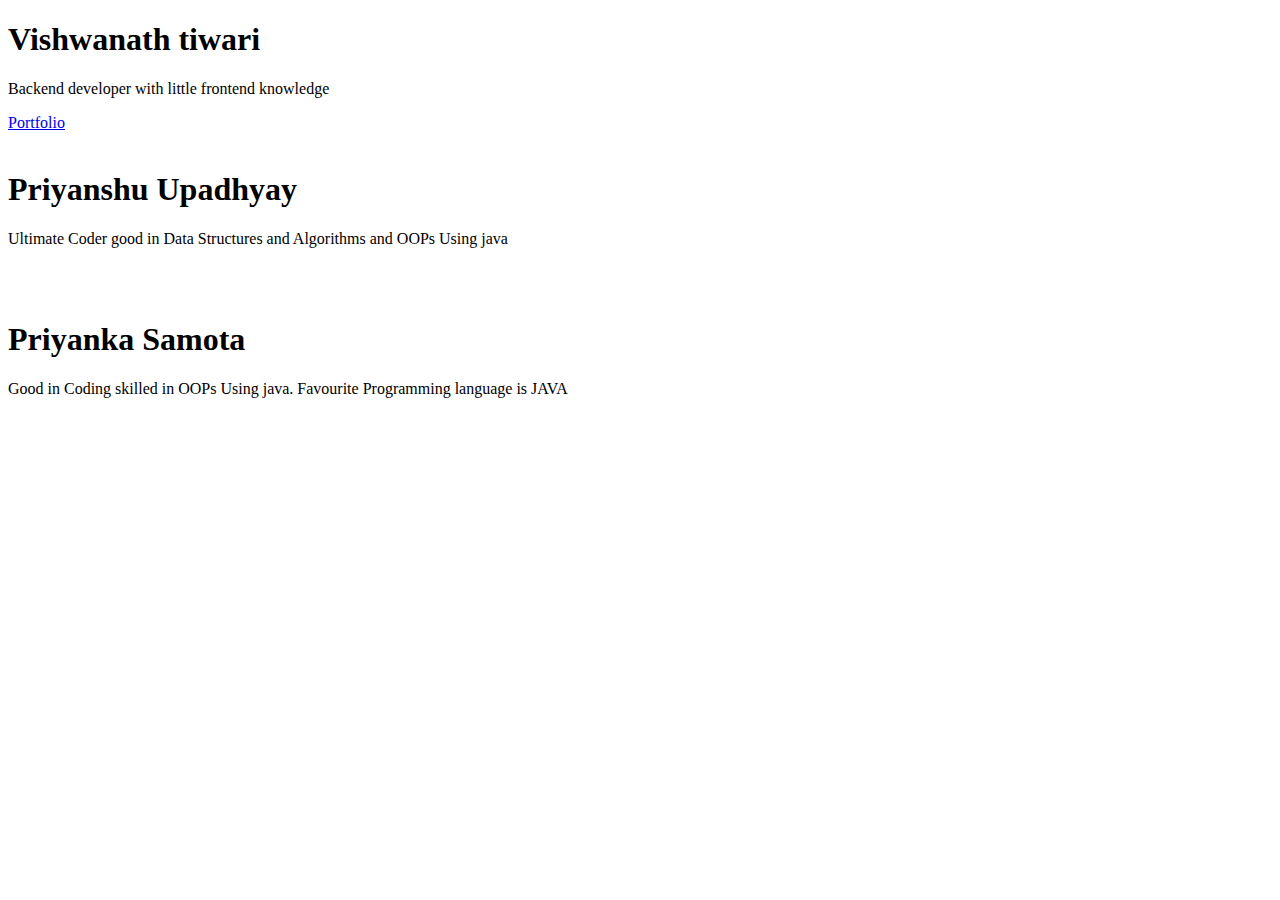
<file: ABOUT US.html>
<!DOCTYPE html>
<html lang="en">
<head>
    <meta charset="UTF-8">
    <meta name="viewport" content="width=device-width, initial-scale=1.0">
    <title>About US</title>
</head>
<body>
    <h1>Vishwanath tiwari</h1>
    <p>Backend developer with little frontend knowledge</p>
    <a href="shiva.unaux.com">Portfolio</a>
    <br>
    <br>
    <h1>Priyanshu Upadhyay</h1>
    <p>Ultimate Coder good in Data Structures and Algorithms and OOPs Using java</p>
    <br>
    <br>
    <h1>Priyanka Samota</h1>
    <p>Good in Coding skilled in OOPs Using java. Favourite Programming language is JAVA</p>
</body>
</html>
</file>
